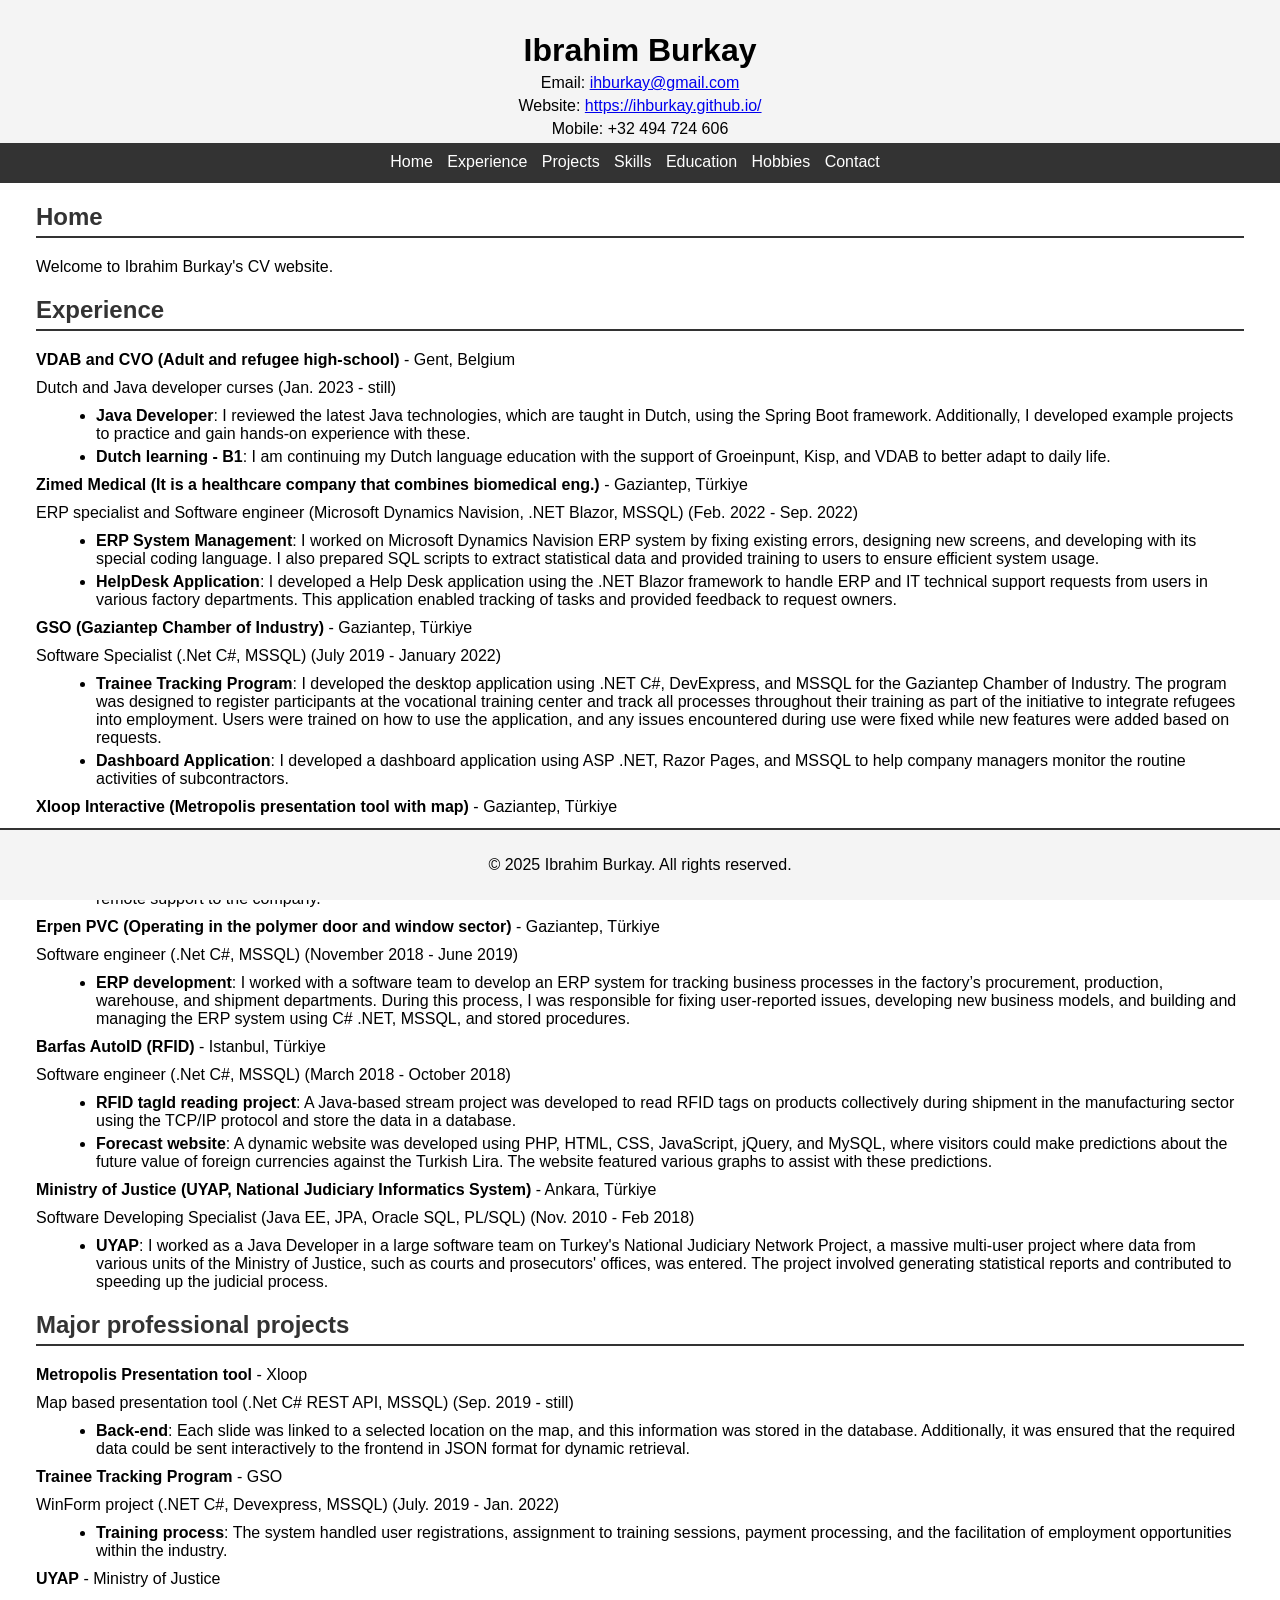
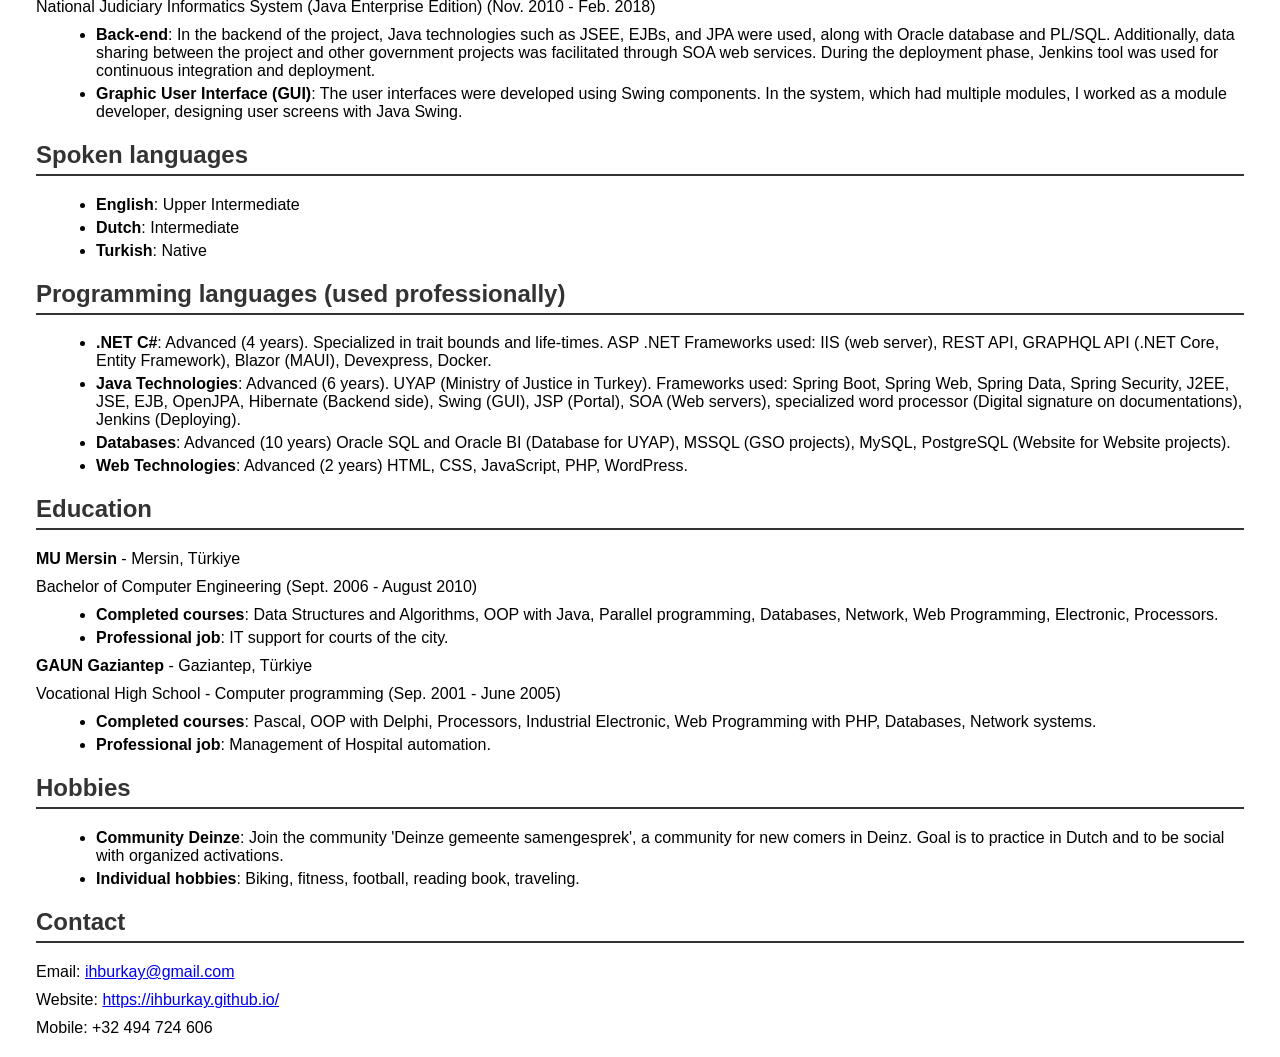
<file: index.html>
<!DOCTYPE html>
<html lang="en">

<head>
  <meta charset="UTF-8">
  <meta name="viewport" content="width=device-width, initial-scale=1.0">
  <title>Ibrahim Burkay - CV</title>
  <link rel="stylesheet" href="styles.css">
</head>

<body ng-app="cvApp">
  <header>
    <h1>Ibrahim Burkay</h1>
    <p>Email: <a href="mailto:ihburkay@gmail.com">ihburkay@gmail.com</a></p>
    <p>Website: <a href="https://ihburkay.github.io/">https://ihburkay.github.io/</a></p>
    <p>Mobile: +32 494 724 606</p>


    <nav>
      <ul>
        <li><a href="#home">Home</a></li>
        <li><a href="#experience">Experience</a></li>
        <li><a href="#projects">Projects</a></li>
        <li><a href="#skills">Skills</a></li>
        <li><a href="#education">Education</a></li>
        <li><a href="#hobbies">Hobbies</a></li>
        <li><a href="#contact">Contact</a></li>
      </ul>
    </nav>
  </header>



  <main>
    <section id="home">
      <h2>Home</h2>
      <p>Welcome to Ibrahim Burkay's CV website.</p>
    </section>

    <section id="experience">
      <h2>Experience</h2>
      <p><strong>VDAB and CVO (Adult and refugee high-school)</strong> - Gent, Belgium</p>
      <p>Dutch and Java developer curses (Jan. 2023 - still)</p>
      <ul>
        <li><strong>Java Developer</strong>: I reviewed the latest Java technologies, which are taught in Dutch, using
          the
          Spring Boot framework. Additionally, I developed example projects to practice and gain hands-on experience
          with
          these.</li>
        <li><strong>Dutch learning - B1</strong>: I am continuing my Dutch language education with the support of
          Groeinpunt, Kisp, and VDAB to better adapt to daily life.</li>
      </ul>
      <p><strong>Zimed Medical (It is a healthcare company that combines biomedical eng.)</strong> - Gaziantep, Türkiye
      </p>
      <p>ERP specialist and Software engineer (Microsoft Dynamics Navision, .NET Blazor, MSSQL) (Feb. 2022 - Sep. 2022)
      </p>
      <ul>
        <li><strong>ERP System Management</strong>: I worked on Microsoft Dynamics Navision ERP system by fixing
          existing
          errors, designing new screens, and developing with its special coding language. I also prepared SQL scripts to
          extract statistical data and provided training to users to ensure efficient system usage.</li>
        <li><strong>HelpDesk Application</strong>: I developed a Help Desk application using the .NET Blazor framework
          to
          handle ERP and IT technical support requests from users in various factory departments. This application
          enabled
          tracking of tasks and provided feedback to request owners.</li>
      </ul>
      <p><strong>GSO (Gaziantep Chamber of Industry)</strong> - Gaziantep, Türkiye</p>
      <p>Software Specialist (.Net C#, MSSQL) (July 2019 - January 2022)</p>
      <ul>
        <li><strong>Trainee Tracking Program</strong>: I developed the desktop application using .NET C#, DevExpress,
          and
          MSSQL for the Gaziantep Chamber of Industry. The program was designed to register participants at the
          vocational
          training center and track all processes throughout their training as part of the initiative to integrate
          refugees into employment. Users were trained on how to use the application, and any issues encountered during
          use were fixed while new features were added based on requests.</li>
        <li><strong>Dashboard Application</strong>: I developed a dashboard application using ASP .NET, Razor Pages, and
          MSSQL to help company managers monitor the routine activities of subcontractors.</li>
      </ul>
      <p><strong>Xloop Interactive (Metropolis presentation tool with map)</strong> - Gaziantep, Türkiye</p>
      <p>Backend Developer-Remotely (ASP.Net C#, MSSQL) (Sep. 2019 - still)</p>
      <ul>
        <li><strong>Back-end</strong>: Metropolis is a great presentation tool that uses Google Maps to help public
          service institutions showcase their projects based on location. I made significant contributions to developing
          the REST API using the .NET framework for the project, which features a fast and dynamic backend. I continue
          to
          provide remote support to the company.</li>
      </ul>
      <p><strong>Erpen PVC (Operating in the polymer door and window sector)</strong> - Gaziantep, Türkiye</p>
      <p>Software engineer (.Net C#, MSSQL) (November 2018 - June 2019)</p>
      <ul>
        <li><strong>ERP development</strong>: I worked with a software team to develop an ERP system for tracking
          business
          processes in the factory’s procurement, production, warehouse, and shipment departments. During this process,
          I
          was responsible for fixing user-reported issues, developing new business models, and building and managing the
          ERP system using C# .NET, MSSQL, and stored procedures.</li>
      </ul>
      <p><strong>Barfas AutoID (RFID)</strong> - Istanbul, Türkiye</p>
      <p>Software engineer (.Net C#, MSSQL) (March 2018 - October 2018)</p>
      <ul>
        <li><strong>RFID tagId reading project</strong>: A Java-based stream project was developed to read RFID tags on
          products collectively during shipment in the manufacturing sector using the TCP/IP protocol and store the data
          in a database.</li>
        <li><strong>Forecast website</strong>: A dynamic website was developed using PHP, HTML, CSS, JavaScript, jQuery,
          and MySQL, where visitors could make predictions about the future value of foreign currencies against the
          Turkish Lira. The website featured various graphs to assist with these predictions.</li>
      </ul>
      <p><strong>Ministry of Justice (UYAP, National Judiciary Informatics System)</strong> - Ankara, Türkiye</p>
      <p>Software Developing Specialist (Java EE, JPA, Oracle SQL, PL/SQL) (Nov. 2010 - Feb 2018)</p>
      <ul>
        <li><strong>UYAP</strong>: I worked as a Java Developer in a large software team on Turkey's National Judiciary
          Network Project, a massive multi-user project where data from various units of the Ministry of Justice, such
          as
          courts and prosecutors' offices, was entered. The project involved generating statistical reports and
          contributed to speeding up the judicial process.</li>
      </ul>
    </section>

    <section id="projects">
      <h2>Major professional projects</h2>
      <p><strong>Metropolis Presentation tool</strong> - Xloop</p>
      <p>Map based presentation tool (.Net C# REST API, MSSQL) (Sep. 2019 - still)</p>
      <ul>
        <li><strong>Back-end</strong>: Each slide was linked to a selected location on the map, and this information was
          stored in the database. Additionally, it was ensured that the required data could be sent interactively to the
          frontend in JSON format for dynamic retrieval.</li>
      </ul>
      <p><strong>Trainee Tracking Program</strong> - GSO</p>
      <p>WinForm project (.NET C#, Devexpress, MSSQL) (July. 2019 - Jan. 2022)</p>
      <ul>
        <li><strong>Training process</strong>: The system handled user registrations, assignment to training sessions,
          payment processing, and the facilitation of employment opportunities within the industry.</li>
      </ul>
      <p><strong>UYAP</strong> - Ministry of Justice</p>
      <p>National Judiciary Informatics System (Java Enterprise Edition) (Nov. 2010 - Feb. 2018)</p>
      <ul>
        <li><strong>Back-end</strong>: In the backend of the project, Java technologies such as JSEE, EJBs, and JPA were
          used, along with Oracle database and PL/SQL. Additionally, data sharing between the project and other
          government
          projects was facilitated through SOA web services. During the deployment phase, Jenkins tool was used for
          continuous integration and deployment.</li>
        <li><strong>Graphic User Interface (GUI)</strong>: The user interfaces were developed using Swing components. In
          the system, which had multiple modules, I worked as a module developer, designing user screens with Java
          Swing.
        </li>
      </ul>
    </section>

    <section id="skills">
      <h2>Spoken languages</h2>
      <ul>
        <li><strong>English</strong>: Upper Intermediate</li>
        <li><strong>Dutch</strong>: Intermediate</li>
        <li><strong>Turkish</strong>: Native</li>
      </ul>
      <h2>Programming languages (used professionally)</h2>
      <ul>
        <li><strong>.NET C#</strong>: Advanced (4 years). Specialized in trait bounds and life-times. ASP .NET
          Frameworks
          used: IIS (web server), REST API, GRAPHQL API (.NET Core, Entity Framework), Blazor (MAUI), Devexpress,
          Docker.
        </li>
        <li><strong>Java Technologies</strong>: Advanced (6 years). UYAP (Ministry of Justice in Turkey). Frameworks
          used:
          Spring Boot, Spring Web, Spring Data, Spring Security, J2EE, JSE, EJB, OpenJPA, Hibernate (Backend side),
          Swing
          (GUI), JSP (Portal), SOA (Web servers), specialized word processor (Digital signature on documentations),
          Jenkins (Deploying).</li>
        <li><strong>Databases</strong>: Advanced (10 years) Oracle SQL and Oracle BI (Database for UYAP), MSSQL (GSO
          projects), MySQL, PostgreSQL (Website for Website projects).</li>
        <li><strong>Web Technologies</strong>: Advanced (2 years) HTML, CSS, JavaScript, PHP, WordPress.</li>
      </ul>
    </section>

    <section id="education">
      <h2>Education</h2>
      <p><strong>MU Mersin</strong> - Mersin, Türkiye</p>
      <p>Bachelor of Computer Engineering (Sept. 2006 - August 2010)</p>
      <ul>
        <li><strong>Completed courses</strong>: Data Structures and Algorithms, OOP with Java, Parallel programming,
          Databases, Network, Web Programming, Electronic, Processors.</li>
        <li><strong>Professional job</strong>: IT support for courts of the city.</li>
      </ul>
      <p><strong>GAUN Gaziantep</strong> - Gaziantep, Türkiye</p>
      <p>Vocational High School - Computer programming (Sep. 2001 - June 2005)</p>
      <ul>
        <li><strong>Completed courses</strong>: Pascal, OOP with Delphi, Processors, Industrial Electronic, Web
          Programming with PHP, Databases, Network systems.</li>
        <li><strong>Professional job</strong>: Management of Hospital automation.</li>
      </ul>
    </section>

    <section id="hobbies">
      <h2>Hobbies</h2>
      <ul>
        <li><strong>Community Deinze</strong>: Join the community 'Deinze gemeente samengesprek', a community for new
          comers in Deinz. Goal is to practice in Dutch and to be social with organized activations.</li>
        <li><strong>Individual hobbies</strong>: Biking, fitness, football, reading book, traveling.</li>
      </ul>
    </section>

    <section id="contact">
      <h2>Contact</h2>
      <p>Email: <a href="mailto:ihburkay@gmail.com">ihburkay@gmail.com</a></p>
      <p>Website: <a href="https://ihburkay.github.io/">https://ihburkay.github.io/</a></p>
      <p>Mobile: +32 494 724 606</p>
    </section>

  </main>

  <footer>
    <p>&copy; 2025 Ibrahim Burkay. All rights reserved.</p>
  </footer>


</body>

</html>
</file>
<file: styles.css>
* {
  box-sizing: border-box;
  font-family: 'Franklin Gothic Medium', 'Arial Narrow', Arial, sans-serif;
}


html,
body {
  margin: 0;
  padding: 0;
}

main {
  padding-left: 1em;
  padding-right: 1em;
}


#cv-content {
  font-family: Arial, sans-serif;
  line-height: 1.6;
  margin: 20px;
}

#cv-content h2 {
  color: #333;
  border-bottom: 2px solid #333;
  padding-bottom: 5px;
}

#cv-content p {
  margin: 10px 0;
}

/* Styles for the header and footer */
header {
  background-color: #f4f4f4;
  padding-top: 2em;
  text-align: center;
  border-bottom: 2px solid #333;
  position: sticky;
  top: 0;
}

header h1 {
  margin: 0;
  font-size: 2em;
}

header p {
  margin: 5px 0;
}

footer {
  background-color: #f4f4f4;
  padding: 10px;
  text-align: center;
  border-top: 2px solid #333;
  position: fixed;
  width: 100%;
  bottom: 0;
}

/* Styles for the navigation bar */
nav {
  background-color: #333;
  color: #fff;
  padding: 10px;
  text-align: center;
}

nav ul {
  list-style-type: none;
  margin: 0;
  padding: 0;
}

nav ul li {
  display: inline;
  margin-right: 10px;
}

nav ul li a {
  color: #fff;
  text-decoration: none;
}

nav ul li a:hover {
  text-decoration: underline;
}

/* Styles for the sections */
section {
  margin: 20px;
}

section h2 {
  color: #333;
  border-bottom: 2px solid #333;
  padding-bottom: 5px;
}

section p,
section ul {
  margin: 10px 0;
}

section ul {
  list-style-type: disc;
  margin-left: 20px;
}

section ul li {
  margin-bottom: 5px;
}
</file>
